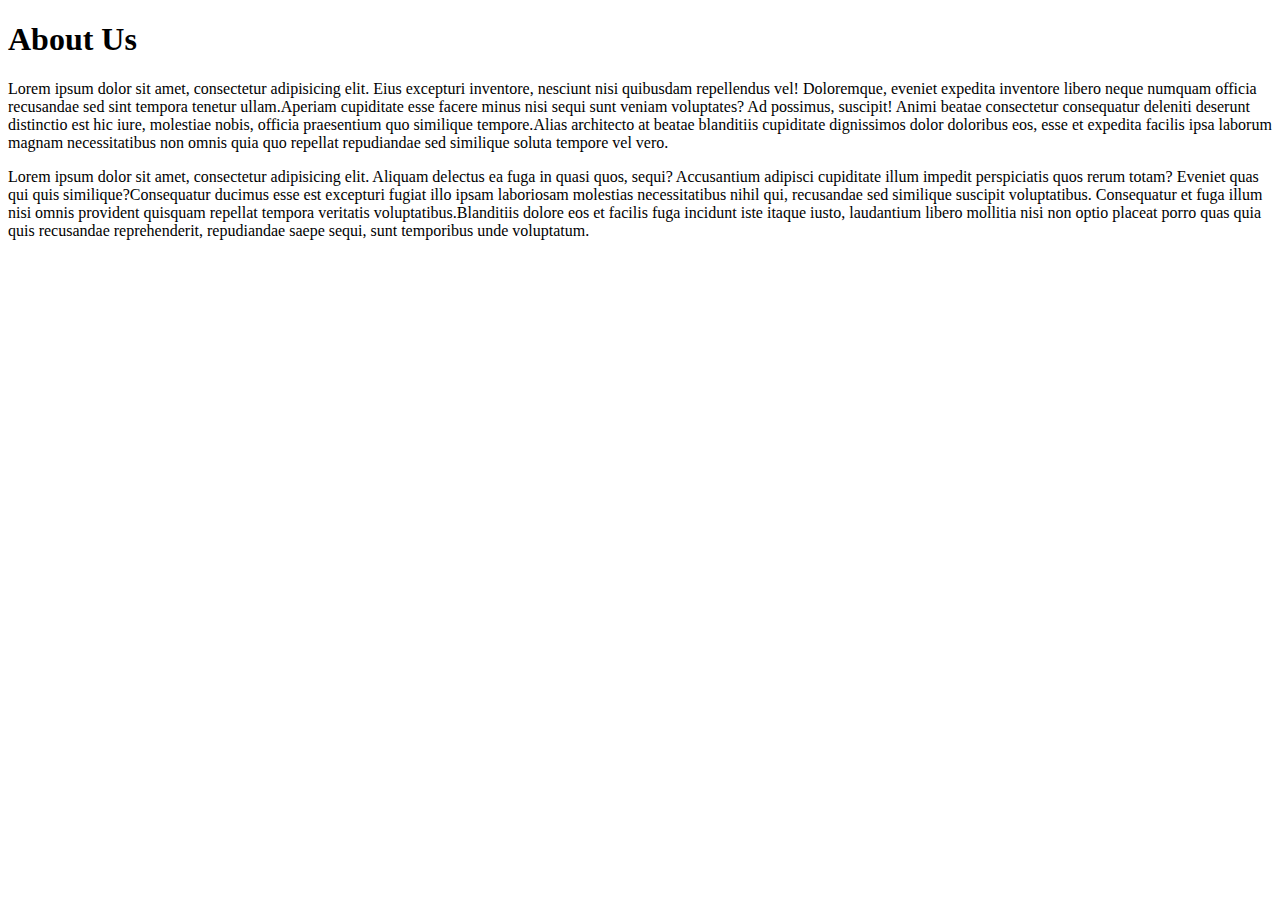
<file: templates/about.html>
<!doctype html>
<html lang="en">
<head>
    <meta charset="UTF-8">
    <meta name="viewport"
          content="width=device-width, user-scalable=no, initial-scale=1.0, maximum-scale=1.0, minimum-scale=1.0">
    <meta http-equiv="X-UA-Compatible" content="ie=edge">
    <title>about</title>
</head>
<body>
<h1>About Us</h1>
<p><span>Lorem ipsum dolor sit amet, consectetur adipisicing elit. Eius excepturi inventore, nesciunt nisi quibusdam repellendus vel! Doloremque, eveniet expedita inventore libero neque numquam officia recusandae sed sint tempora tenetur ullam.</span><span>Aperiam cupiditate esse facere minus nisi sequi sunt veniam voluptates? Ad possimus, suscipit! Animi beatae consectetur consequatur deleniti deserunt distinctio est hic iure, molestiae nobis, officia praesentium quo similique tempore.</span><span>Alias architecto at beatae blanditiis cupiditate dignissimos dolor doloribus eos, esse et expedita facilis ipsa laborum magnam necessitatibus non omnis quia quo repellat repudiandae sed similique soluta tempore vel vero.</span></p>
<p><span>Lorem ipsum dolor sit amet, consectetur adipisicing elit. Aliquam delectus ea fuga in quasi quos, sequi? Accusantium adipisci cupiditate illum impedit perspiciatis quos rerum totam? Eveniet quas qui quis similique?</span><span>Consequatur ducimus esse est excepturi fugiat illo ipsam laboriosam molestias necessitatibus nihil qui, recusandae sed similique suscipit voluptatibus. Consequatur et fuga illum nisi omnis provident quisquam repellat tempora veritatis voluptatibus.</span><span>Blanditiis dolore eos et facilis fuga incidunt iste itaque iusto, laudantium libero mollitia nisi non optio placeat porro quas quia quis recusandae reprehenderit, repudiandae saepe sequi, sunt temporibus unde voluptatum.</span></p>
</body>
</html>
</file>
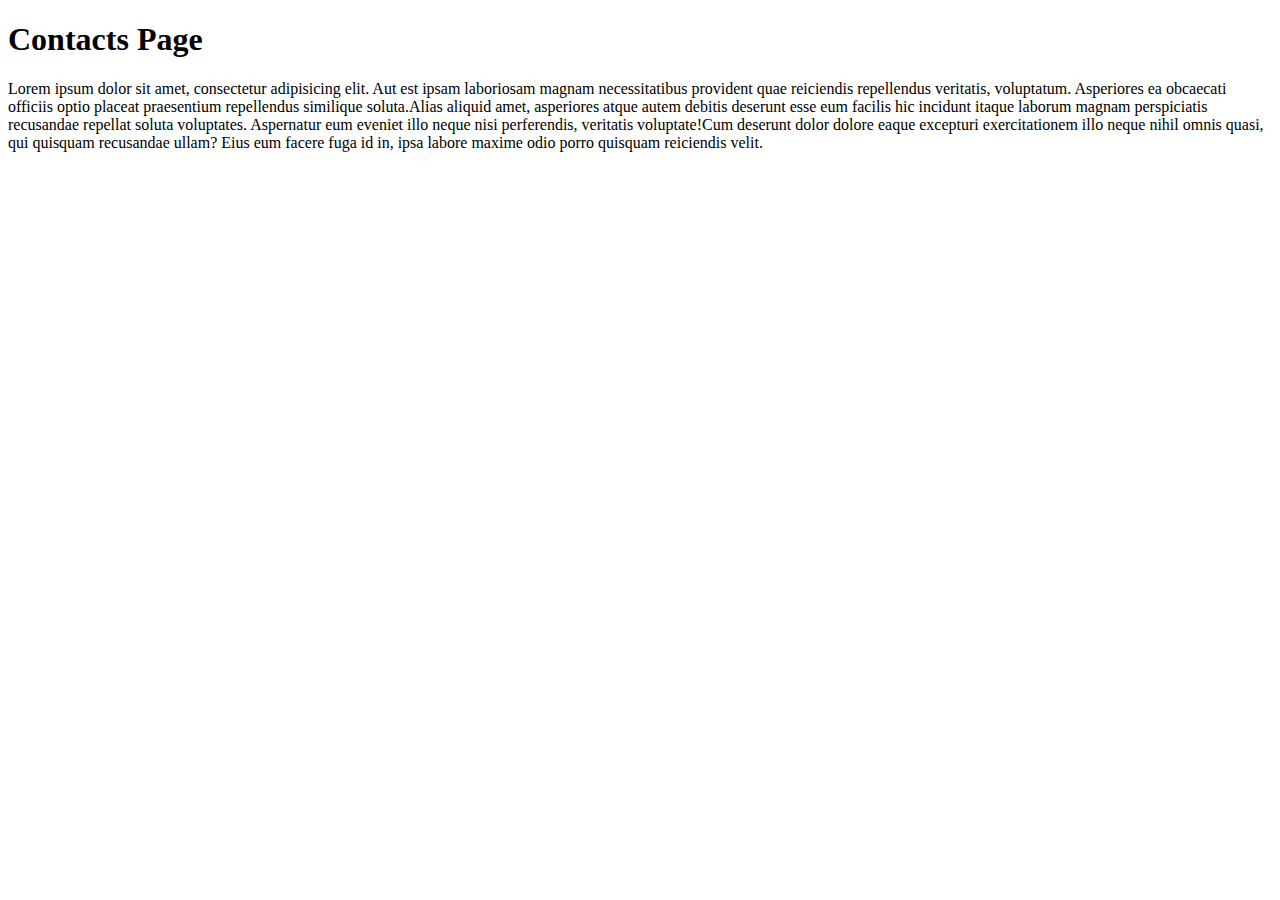
<file: templates/contact.html>
<!doctype html>
<html lang="en">
<head>
    <meta charset="UTF-8">
    <meta name="viewport"
          content="width=device-width, user-scalable=no, initial-scale=1.0, maximum-scale=1.0, minimum-scale=1.0">
    <meta http-equiv="X-UA-Compatible" content="ie=edge">
    <title>Contact</title>
</head>
<body>
<h1>Contacts Page</h1>
<p><span>Lorem ipsum dolor sit amet, consectetur adipisicing elit. Aut est ipsam laboriosam magnam necessitatibus provident quae reiciendis repellendus veritatis, voluptatum. Asperiores ea obcaecati officiis optio placeat praesentium repellendus similique soluta.</span><span>Alias aliquid amet, asperiores atque autem debitis deserunt esse eum facilis hic incidunt itaque laborum magnam perspiciatis recusandae repellat soluta voluptates. Aspernatur eum eveniet illo neque nisi perferendis, veritatis voluptate!</span><span>Cum deserunt dolor dolore eaque excepturi exercitationem illo neque nihil omnis quasi, qui quisquam recusandae ullam? Eius eum facere fuga id in, ipsa labore maxime odio porro quisquam reiciendis velit.</span></p>


</body>
</html>
</file>
